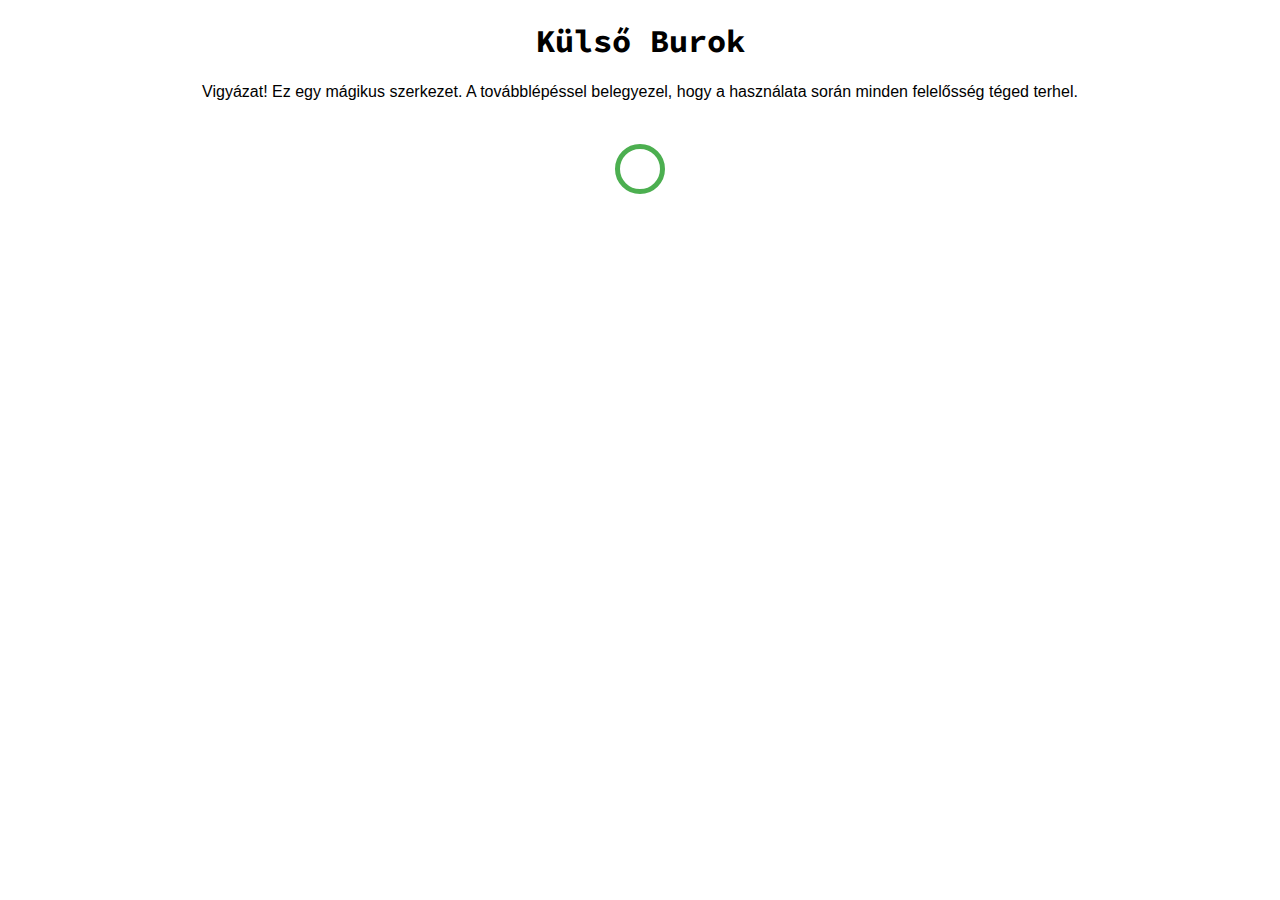
<file: index.html>
<!DOCTYPE html>

<html lang="hun">

<head>

  <!-- Google tag (gtag.js) -->
  <script async src="https://www.googletagmanager.com/gtag/js?id=G-XB5H9FWPV9"></script>
  <script>
    window.dataLayer = window.dataLayer || [];
    function gtag() { dataLayer.push(arguments); }
    gtag('js', new Date());

    gtag('config', 'G-XB5H9FWPV9');
  </script>


  <meta charset="UTF-8" />
  <meta name="viewport" content="width=device-width, initial-scale=1.0" />
  <title>Külső burok</title>
  <link rel="stylesheet" type="text/css" href="style.css" />
  <link rel="preconnect" href="https://fonts.googleapis.com">
  <link rel="preconnect" href="https://fonts.gstatic.com" crossorigin>
  <link href="https://fonts.googleapis.com/css2?family=Source+Code+Pro:wght@700&display=swap" rel="stylesheet">

</head>

<body>
  <h1>Kül&shy;ső Bu&shy;rok</h1>
  <p>Vigyázat! Ez egy mágikus szerkezet. A továbblépéssel belegyezel, hogy a használata során minden felelősség téged
    terhel.
  </p>
  <div id="control-buttons">
    <a href="manual.html"><button type="button" id="next-button"></button></a>
  </div>




</body>

</html>
</file>
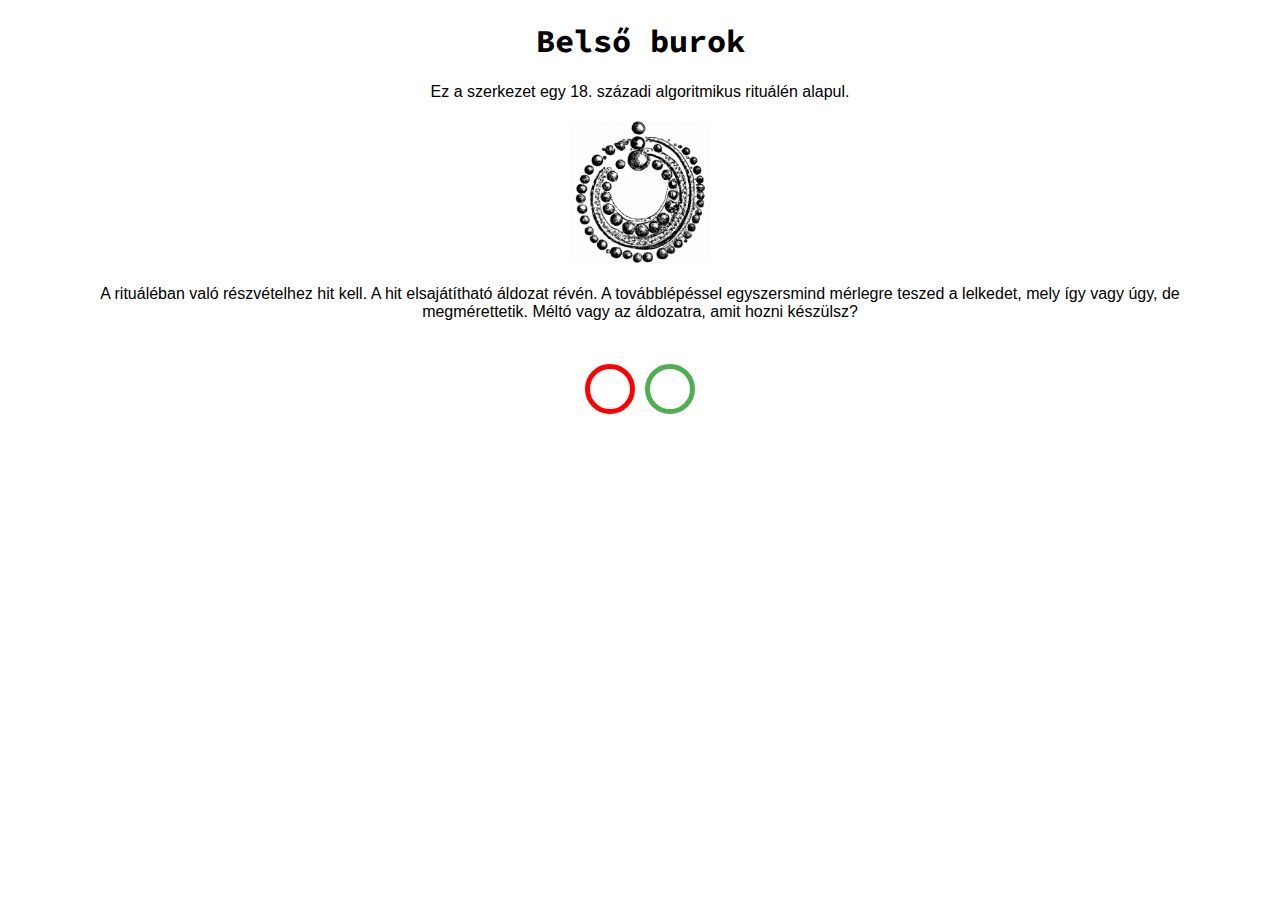
<file: manual.html>
<!DOCTYPE html>
<html lang="hun">

<head>

  <!-- Google tag (gtag.js) -->
  <script async src="https://www.googletagmanager.com/gtag/js?id=G-XB5H9FWPV9"></script>
  <script>
    window.dataLayer = window.dataLayer || [];
    function gtag() { dataLayer.push(arguments); }
    gtag('js', new Date());

    gtag('config', 'G-XB5H9FWPV9');
  </script>

  <meta charset="UTF-8" />
  <meta name="viewport" content="width=device-width, initial-scale=1.0" />
  <title>Belső burok</title>
  <link rel="stylesheet" type="text/css" href="style.css" />
  <link rel="preconnect" href="https://fonts.googleapis.com">
  <link rel="preconnect" href="https://fonts.gstatic.com" crossorigin>
  <link href="https://fonts.googleapis.com/css2?family=Source+Code+Pro:wght@700&display=swap" rel="stylesheet">
</head>

<body>
  <h1>Bel&shy;ső&shy; bu&shy;&shy;rok</h1>
  <p> Ez a szerkezet egy 18. századi algoritmikus rituálén alapul.
  </p>
  <img class="manual-image" src="ancient drawing.png" alt="">
  <p> A rituáléban való részvételhez hit kell. A hit elsajátítható áldozat révén. A továbblépéssel egyszersmind mérlegre
    teszed a lelkedet, mely így vagy úgy, de megmérettetik. Méltó vagy az áldozatra, amit hozni készülsz?
  </p>
  <div id="control-buttons">
    <a href="index.html"><button type="button" id="prev-button"></button></a>

    <a href="questions.html"><button type="button" id="next-button"></button></a>
  </div>
</body>

</html>
</file>
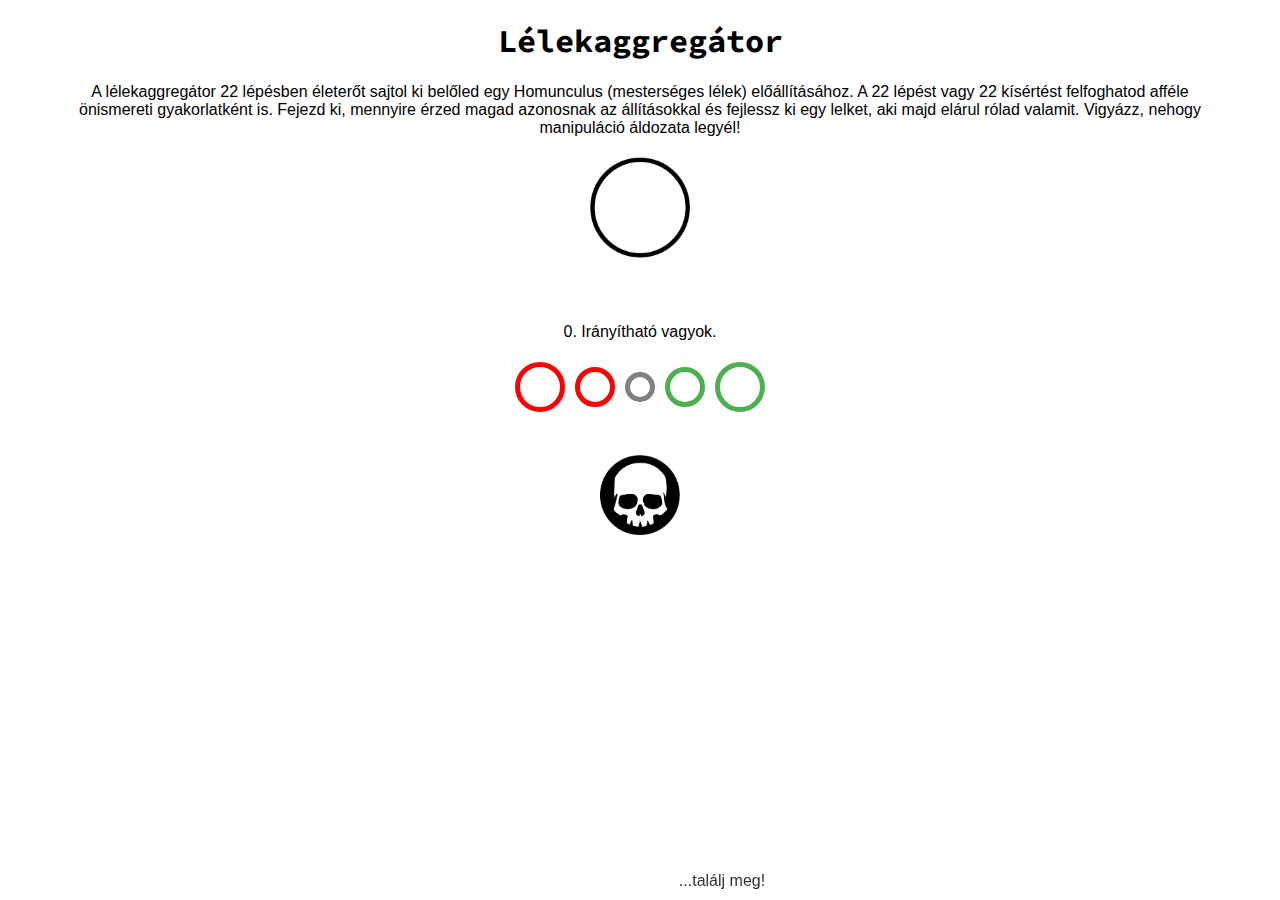
<file: questions.html>
<!DOCTYPE html>
<html lang="hun">

<head>

  <!-- Google tag (gtag.js) -->
  <script async src="https://www.googletagmanager.com/gtag/js?id=G-XB5H9FWPV9"></script>
  <script>
    window.dataLayer = window.dataLayer || [];
    function gtag() { dataLayer.push(arguments); }
    gtag('js', new Date());

    gtag('config', 'G-XB5H9FWPV9');
  </script>


  <meta charset="UTF-8" />
  <meta name="viewport" content="width=device-width, initial-scale=1.0" />
  <title>Lélekagregátor</title>
  <link rel="stylesheet" type="text/css" href="style.css" />
  <script src="questionnaire.js"></script>
  <link rel="preconnect" href="https://fonts.googleapis.com">
  <link rel="preconnect" href="https://fonts.gstatic.com" crossorigin>
  <link href="https://fonts.googleapis.com/css2?family=Source+Code+Pro:wght@700&display=swap" rel="stylesheet">
</head>

<body>
  <!-- Alternatív cím: Di&shy;Fool Sze&shy;mé&shy;lyi&shy;ség&shy;teszt -->
  <h1>Lé&shy;lek&shy;agg&shy;re&shy;gá&shy;tor</h1>
  <p> A lélekaggregátor 22 lépésben életerőt sajtol ki belőled egy Homunculus (mesterséges lélek) előállításához. A 22
    lépést vagy 22 kísértést felfoghatod afféle önismereti gyakorlatként is. Fejezd ki, mennyire érzed magad azonosnak
    az állításokkal és fejlessz ki egy lelket, aki majd elárul rólad valamit. Vigyázz, nehogy manipuláció áldozata
    legyél!
  </p>

  <div id="image-container">
    <img src="piktogramok/I 0.png" id="image" alt="question-image" class="piktogram-image" />
  </div>
  <div id="question-container">
    <p class="fade-in-text" id="question-text"></p>
  </div>
  <div id="answer-buttons">
    <!-- Answer buttons will be displayed here -->
  </div>
  <div id="control-buttons">
    <button type="button" id="reset-button" alt="reset">

    </button>
  </div>

  <div id="bottom-link">
    <a href="https://linktr.ee/szemfeny">...találj meg!</a>
  </div>

  <script>
    // Check if the content overflows the viewport
    function checkOverflow() {
      var body = document.body;
      var html = document.documentElement;

      var documentHeight = Math.max(
        body.scrollHeight,
        body.offsetHeight,
        html.clientHeight,
        html.scrollHeight,
        html.offsetHeight
      );

      var windowHeight = window.innerHeight;

      return documentHeight > windowHeight;
    }

    // Adjust the position of the link based on overflow
    function adjustPosition() {
      var bottomLink = document.getElementById('bottom-link');
      if (checkOverflow()) {
        // Content overflows, display link below content
        bottomLink.style.position = 'relative';
        bottomLink.style.width = 'auto';
        bottomLink.style.marginTop = '20px'; // Adjust the margin as needed
      } else {
        // Content doesn't overflow, display link at the bottom
        bottomLink.style.position = 'fixed';
        bottomLink.style.width = '100%';
        bottomLink.style.marginTop = '0';
      }
    }

    // Adjust the position on page load and window resize
    window.addEventListener('load', adjustPosition);
    window.addEventListener('resize', adjustPosition);
  </script>
</body>

</html>
</file>
<file: style.css>
/* body{
    white-space: pre;
} */
body {
  word-wrap: break-word;
  padding: 0px 5%
}

h1 {
  font-family: 'Source Code Pro', monospace;
  text-align: center;
  /* Center align the text */
}

p {
  text-align: center;
  max-width: 100%;
  font-family: Verdana, Geneva, Tahoma, sans-serif
}

.manual-image {
  display: block;
  margin: 20px auto;
  width: 140px;
}

.piktogram-image {
  display: block;
  margin: 20px auto;
  width: 100px;
}


.fade-in-text {
  animation: fadeIn 6s;
}

@keyframes fadeIn {
  0% {
    opacity: 0;
  }

  100% {
    opacity: 1;
  }
}

.fade-in-image {
  animation: fadeInImg 6s;
}

@keyframes fadeInImg {
  0% {
    opacity: 0;
  }

  100% {
    opacity: 1;
  }
}

#answer-buttons {
  display: flex;
  justify-content: center;
  align-items: center;
}

#question-text {
  display: flex;
  justify-content: center;
}

#title {
  justify-content: center;
}

#control-buttons {
  display: flex;
  justify-content: center;
  align-items: center;
  margin-top: 1cm;
}

.button {
  width: 50px;
  height: 50px;
  background-color: #ffffff;
  /* White center */
  border: 5px solid #4CAF50;
  /* Green outline */
  border-radius: 50%;
  /* Makes it a circle */
  display: flex;
  align-items: center;
  justify-content: center;
  color: #000;
  /* Text color */
  cursor: pointer;
  text-align: center;
  text-decoration: none;
  font-weight: bold;
  font-size: 16px;
  margin: 5px;
  transition: background-color .5s;
  /* Add a transition for smooth color change */
}

#next-button {
  width: 50px;
  height: 50px;
  background-color: #ffffff;
  /* White center */
  border: 5px solid #4CAF50;
  /* Green outline */
  border-radius: 50%;
  /* Makes it a circle */
  display: flex;
  align-items: center;
  justify-content: center;
  color: #000;
  /* Text color */
  cursor: pointer;
  text-align: center;
  text-decoration: none;
  font-weight: bold;
  font-size: 16px;
  margin: 5px;
  transition: background-color .5s;
  /* Add a transition for smooth color change */
}

#prev-button {
  width: 50px;
  height: 50px;
  background-color: #ffffff;
  /* White center */
  border: 5px solid #ff0000;
  /* Red outline */
  border-radius: 50%;
  /* Makes it a circle */
  display: flex;
  align-items: center;
  justify-content: center;
  color: #000;
  /* Text color */
  cursor: pointer;
  text-align: center;
  text-decoration: none;
  font-weight: bold;
  font-size: 16px;
  margin: 5px;
  transition: background-color .5s;
  /* Add a transition for smooth color change */
}

#answer-button--2 {
  border-color: #ff0000;
  /* Red outline */
  background-color: #ffffff;
  /* White center */
  color: #000;
  /* Text color */
}

#answer-button--1 {
  width: 40px;
  height: 40px;
  border-color: #ff0000;
  /* Red outline */
  background-color: #ffffff;
  /* White center */
  color: #000;
  /* Text color */
}

#answer-button-0 {
  width: 30px;
  height: 30px;
  border-color: #808080;
  /* Grey outline */
  background-color: #ffffff;
  /* White center */
  color: #000;
  /* Text color */
}

#answer-button-1 {
  width: 40px;
  height: 40px;
  border-color: #4CAF50;
  /* Green outline */
  background-color: #ffffff;
  /* White center */
  color: #000;
  /* Text color */
}

#answer-button-2 {
  border-color: #4CAF50;
  /* Green outline */
  background-color: #ffffff;
  /* White center */
  color: #000;
  /* Text color */
}

/* Add hover styles for the specified buttons */
#answer-button--2:hover {
  background-color: #ff0000;
  /* Red outline color on hover */
}

#answer-button--1:hover {
  background-color: #ff0000;
  /* Red outline color on hover */
}

#answer-button-0:hover {
  background-color: #808080;
  /* Green outline color on hover */
}

#answer-button-1:hover {
  background-color: #4CAF50;
  /* Green outline color on hover */
}

#answer-button-2:hover {
  background-color: #4CAF50;
  /* Green outline color on hover */
}

#next-button:hover {
  background-color: #4CAF50;
  /* Green outline color on hover */
}

#prev-button:hover {
  background-color: #ff0000;
  /* Red outline color on hover */
}


#reset-button {
  border: none;
  background: none;
  width: 80px;
  max-width: 80%;
  height: 80px;
  max-height: 80%;
  padding: 0;
  background-image: url("reset1.png");
  background-position: center center;
  background-repeat: no-repeat;
  background-size: contain;
}

#reset-button:hover {
  background-image: url("reset2.png");
}

#image-container {
  height: 150px;
}



#bottom-link {
  position: fixed;
  bottom: 0;
  width: 100%;
  /* background-color: #ffffff;
  /* Optional: Add background color for better visibility */
  text-align: center;
  padding: 10px;
  /* Optional: Add padding for better styling */
}

#bottom-link a {
  text-decoration: none;
  color: #333;
  /* Optional: Set link color */
  font-family: Verdana, Geneva, Tahoma, sans-serif
}

@media screen and (max-width: 600px) {
  #bottom-link {
    position: relative;
    width: auto;
    margin-top: 20px;
    /* Adjust the margin as needed */
  }
}
</file>
